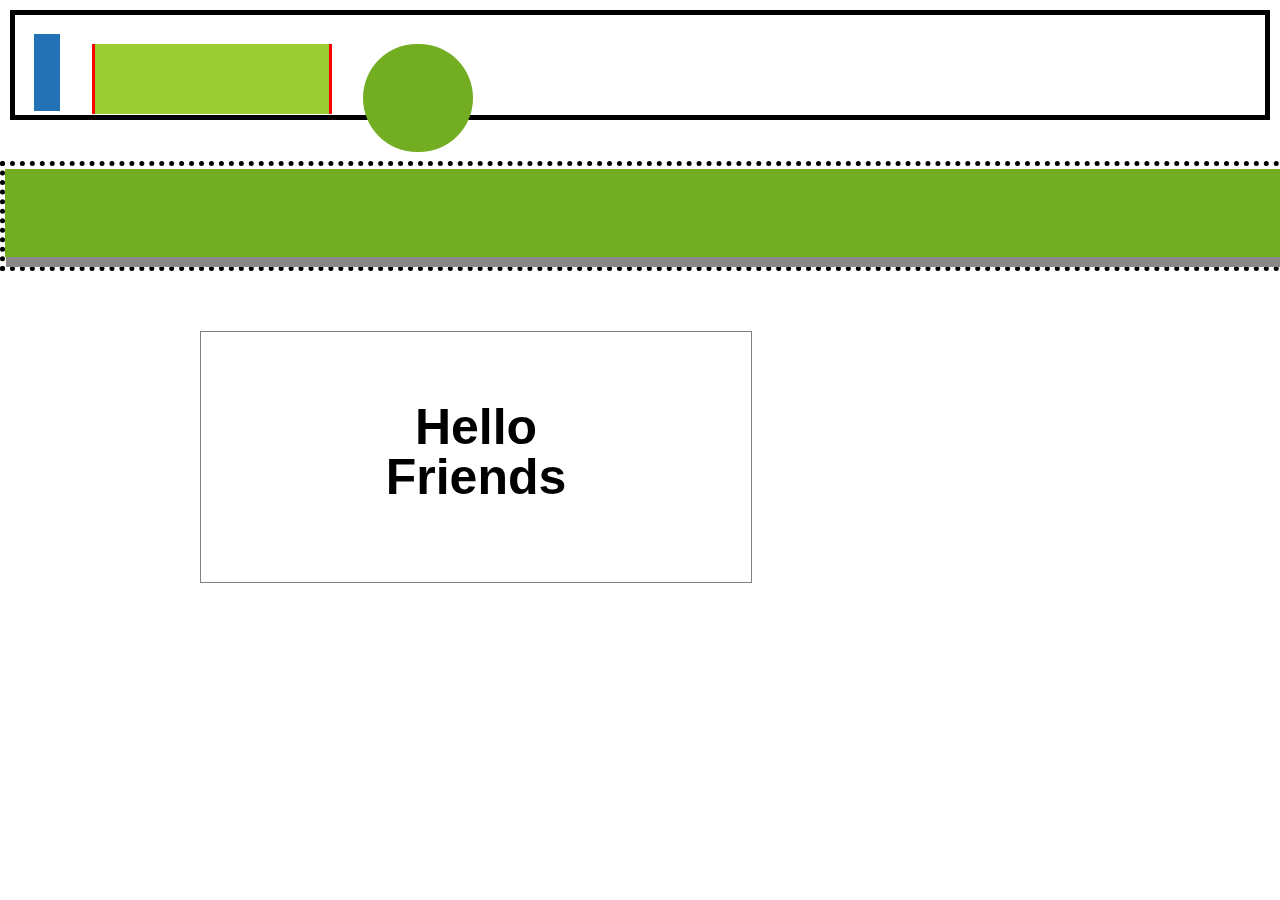
<file: second/index.html>
<!DOCTYPE html>
<html lang="en">
<head>
    <meta charset="UTF-8">
    <meta name="viewport" content="width=device-width, initial-scale=1.0">
    <meta http-equiv="X-UA-Compatible" content="ie=edge">
    <title>Shape Demo</title>
    <link rel="stylesheet" type="text/css" href="reset.css">
    <link rel="stylesheet" type="text/css" href="index.css">
</head>
<body>
    <div class="headerBox">
        <div class="small-squre">
            <div class="big-squre">
                <div class="circle"></div>  
            </div>  
        </div>
    </div>
    <div class="middle-box">
        <div class="inner-middle-box"></div>
    </div>
    <div class="last-box">
        <h3>Hello <br>Friends</h3>
    </div>
    
</body>
</html>
</file>
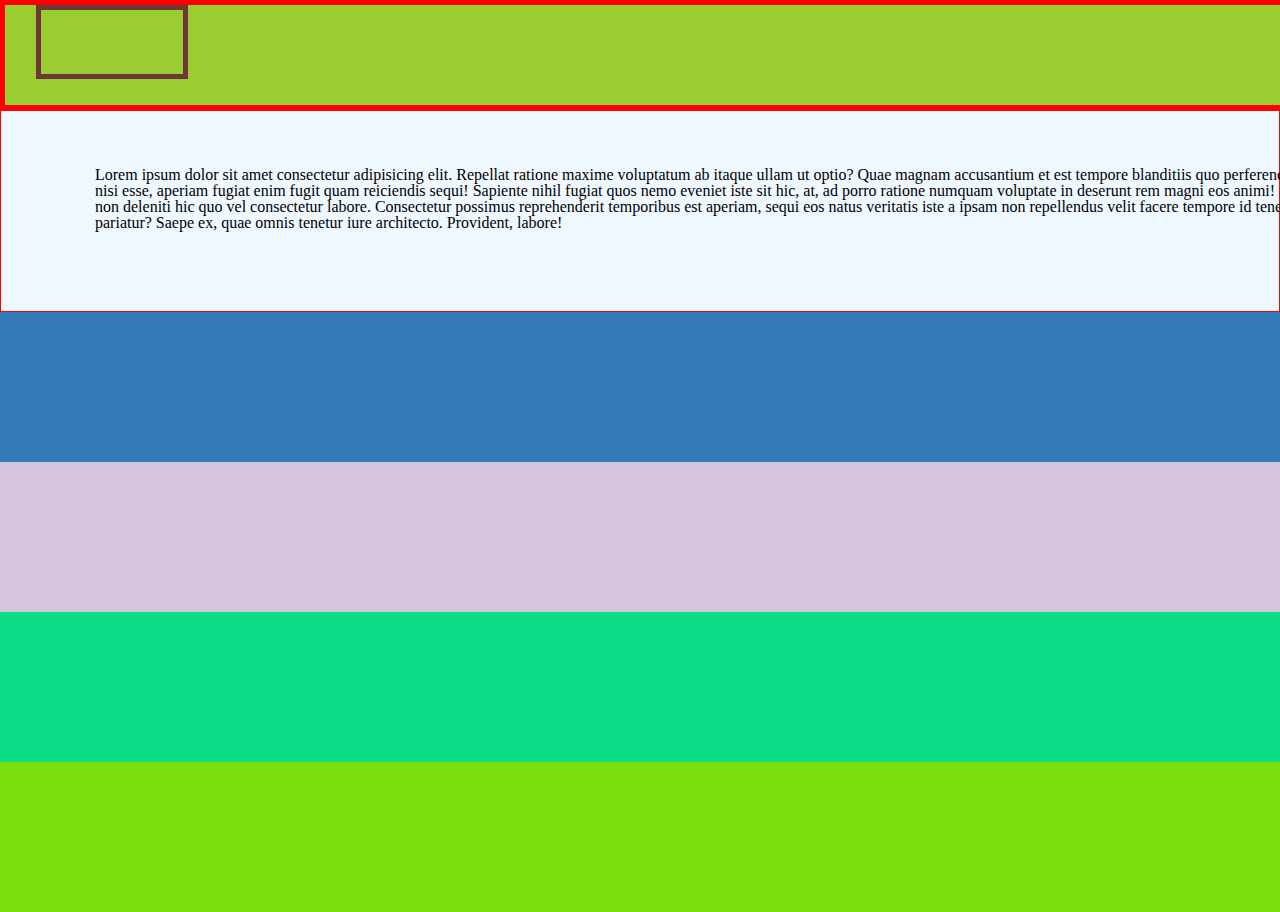
<file: third/index.html>
<!DOCTYPE html>
<html lang="en">
<head>
    <meta charset="UTF-8">
    <meta name="viewport" content="width=device-width, initial-scale=1.0">
    <meta http-equiv="X-UA-Compatible" content="ie=edge">
    <title>Flex Box</title>
    <link rel="stylesheet" type="text/css" href="reset.css">
    <link rel="stylesheet" type="text/css" href="index.css">
</head>
<body>
    
    <div class="main-box">
       <div class="innder-main-box">

       </div>
    </div>
    <div class="secend-layer-box">
        <p>Lorem ipsum dolor sit amet consectetur adipisicing elit. Repellat ratione maxime voluptatum ab itaque ullam ut optio? Quae magnam accusantium et est tempore blanditiis quo perferendis iure eaque animi nisi esse, aperiam fugiat enim fugit quam reiciendis sequi! Sapiente nihil fugiat quos nemo eveniet iste sit hic, at, ad porro ratione numquam voluptate in deserunt rem magni eos animi! Beatae neque enim non deleniti hic quo vel consectetur labore. Consectetur possimus reprehenderit temporibus est aperiam, sequi eos natus veritatis iste a ipsam non repellendus velit facere tempore id tenetur accusamus pariatur? Saepe ex, quae omnis tenetur iure architecto. Provident, labore!
        </p>
    </div>
    <div class="lightblue-box"></div>
    <div class="lightgrey-box"></div>
    <div class="lightgreen-box"></div>
    <div class="lightorange-box"></div>
</body>
</html>
</file>
<file: second/index.css>
.headerBox {
    border: 5px solid black;
    margin: 10px;
    height: 100px;
}

.small-squre {
    background-color: rgb(36, 114, 182);
    margin-bottom: 0px;
    padding-bottom: 6px;
    padding-right: 15px;
    height: 61px;
    width: 1px;
    padding-left: 10px;
    padding-top: 10px;
    margin-top: 19px;
    margin-left: 19px;
    border-bottom-width: 6px;
    border-top-width: 0px;
}

.big-squre {
    background-color: yellowgreen;
    border: 3px solid red;
    height: 70px;
    width: 234px;
    margin-top: 0px;
    margin-left: 48px;
    border-bottom-width: 0px;
    border-top-width: 0px;

}
.circle {
    background-color: red;
    border-radius: 120px;
    background: #73AD21;
    width: 110px;
    height: 108px; 
    margin-top: 0px;
    margin-left: 268px;
    margin-bottom: 0px;
}

.middle-box {
    border: 5px dotted black;
    height: 100px;
    width: 100%;
    margin-top: 41px;
    margin-bottom: 60px;
}

.inner-middle-box {
    background-color: #73AD21;
    margin-bottom: 7px;
    padding-bottom: 6px;
    border-top-width: 0px;
    margin-top: 3px;
    width: 1038.94;
    height: 70px;
    padding-top: 12px;
    padding-left: 21px;
    box-shadow: 1px 10px #888888;
}

.last-box {
    border: 1px solid grey;
    height: 250px;
    width: 550px;
    margin-left: 200px;
    margin-top: 39px;
    margin-bottom: 89px;
}

h3 {
    font-size: 50px;
    font-family: sans-serif;
    text-align: center;
    
    margin-top: 70px;

}
</file>
<file: third/index.css>
.main-box {
    background-color: yellowgreen;
    height: 100px;
    width: 100%;
    border: 5px solid red;
}

.innder-main-box {
    border: 5px solid rgb(110, 54, 54);
    background-color: yellowgreen;

    margin-top: 0px;
    width: 104px;
    height: 64px;
    padding-left: 38px;
    margin-left: 31px;
}
.secend-layer-box {
    background-color: aliceblue;
    border: 1px solid red;
    height: 200px;
    text-align: left;
}

.secend-layer-box p {
    margin-top: 56px;
    width: 1328px;
    margin-left: 94px;
    height: 92px;
}

.lightblue-box {
    background-color: rgb(51, 122, 185);
    height: 150px;
    text-align: center;   
}

.lightgrey-box {
    background-color: rgb(213, 196, 219);
    height: 150px;
}

.lightgreen-box {
    background-color: rgb(14, 221, 135);
    height: 150px;
}

.lightorange-box {
    background-color: rgb(124, 221, 14);
    height: 150px;
}
</file>
